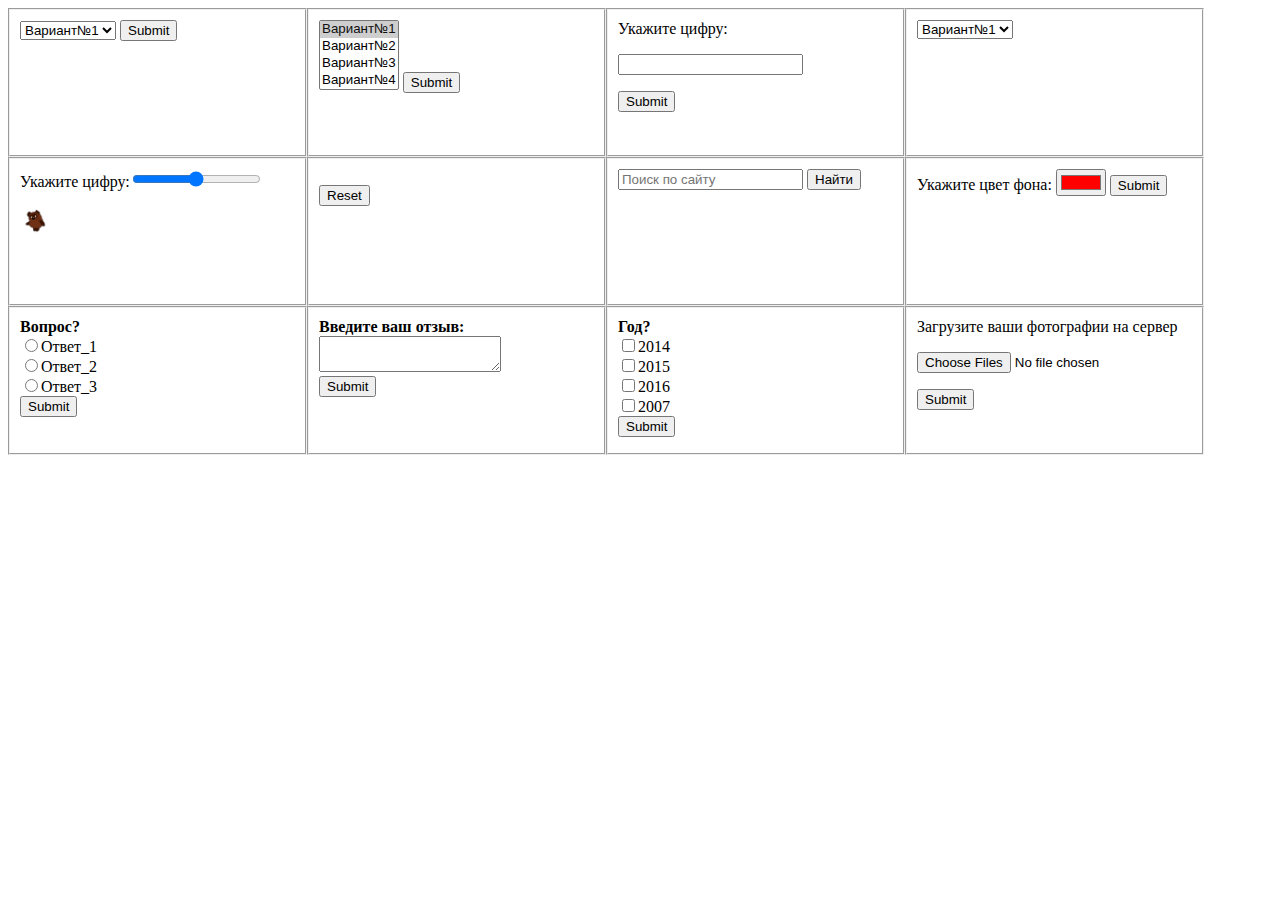
<file: HW_200121/index.html>
<!DOCTYPE html>
<html>
<head>
	<title>HW_200121_</title>
		<script>
			function sizePic() {
				size = document.getElementById("size").value;
				img = document.getElementById("pic");
				img.width = 20 + 10*size;
			}
		</script>
		<style>
			fieldset{
				width: 275px;
				height: 125px;
				padding: 10px 10px;
				margin: 0;
			}

			fieldset:nth-child(odd){
				float: left;
			}
		</style>
</head>
<body>
	<form>
		<fieldset>
			 <select name="select" >
			 <option selected value="s1" >Вариант№1</option>
			 <option value="s2">Вариант№2</option>	
			 <option value="s3">Вариант№3</option>	
			 <option value="s4">Вариант№4</option>		
			</select>
			<input type="submit" name="Отправить">
		</fieldset>
	</form>
	<form>
		<fieldset>
			<select name="select" size="4" multiple>
			 <option selected value="s1" >Вариант№1</option>
			 <option value="s2">Вариант№2</option>	
			 <option value="s3">Вариант№3</option>	
			 <option value="s4">Вариант№4</option>		
			</select>
			<input type="submit" name="Отправить">
		</fieldset>
	</form>
	<form>
		<fieldset>
			<label>Укажите цифру:</label>
			<p><input type="number" name="num" pattern="[0-9]"></p>
			<input type="submit" name="Отправить">
		</fieldset>
	</form>
	<form>
		<fieldset>
			<select name="select" size="1" >
			 <option selected value="s1" disabled>Вариант№1</option>
			</select>
		</fieldset>
	</form>
	<form>
		<fieldset>
			<label>Укажите цифру:<input type="range" min="1" max="5" id="size" oninput="sizePic()" value="3"></label>
			<p><img src="img/vinni.png" width="10%" height="10%" alt="" id="pic"></p>
		</fieldset>
	</form>
	<form>
		<fieldset>
			<p><input type="reset" name="Очистить"></p>
		</fieldset>
	</form>
	<form>
		<fieldset>
			<label><input type="search" name="q" placeholder="Поиск по сайту">
			<input type="submit" value="Найти"></label>
		</fieldset>
	</form>
	<form>
		<fieldset>
			<label>Укажите цвет фона: <input type="color" name="bg" value="#ff0000">
			<input type="submit" name="Выбрать"> </label>
		</fieldset>
	</form>
	<form>
		<fieldset>
			<label><b>Вопрос?</b></label><br>
			<input type="radio" name="answer" value="a1">Ответ_1<br>
			<input type="radio" name="answer" value="a2">Ответ_2<br>
			<input type="radio" name="answer" value="a3">Ответ_3<br>
			<input type="submit" name="Отправить">
		</fieldset>
	</form>
	<form>
		<fieldset>
			<label><b>Введите ваш отзыв:</b></label><br>
			<textarea name="comment"></textarea><br>
			<input type="submit" name="Отправить">
		</fieldset>
	</form>
	<form>
		<fieldset>
			<label><b>Год?</b></label><br>
			<input type="checkbox" name="answer" value="a1">2014<br>
			<input type="checkbox" name="answer" value="a2">2015<br>
			<input type="checkbox" name="answer" value="a3">2016<br>
			<input type="checkbox" name="answer" value="a3">2007<br>
			<input type="submit" name="Отправить">
		</fieldset>
	</form>
	<form enctype="multipart/form-data" method="post">
		<fieldset>
			<label>Загрузите ваши фотографии на сервер</label>
			<p><input type="file" name="photo" multiple accept="img/*"></p>
			<input type="submit" name="Отправить">
		</fieldset>
	</form>
</body>
</html>
</file>
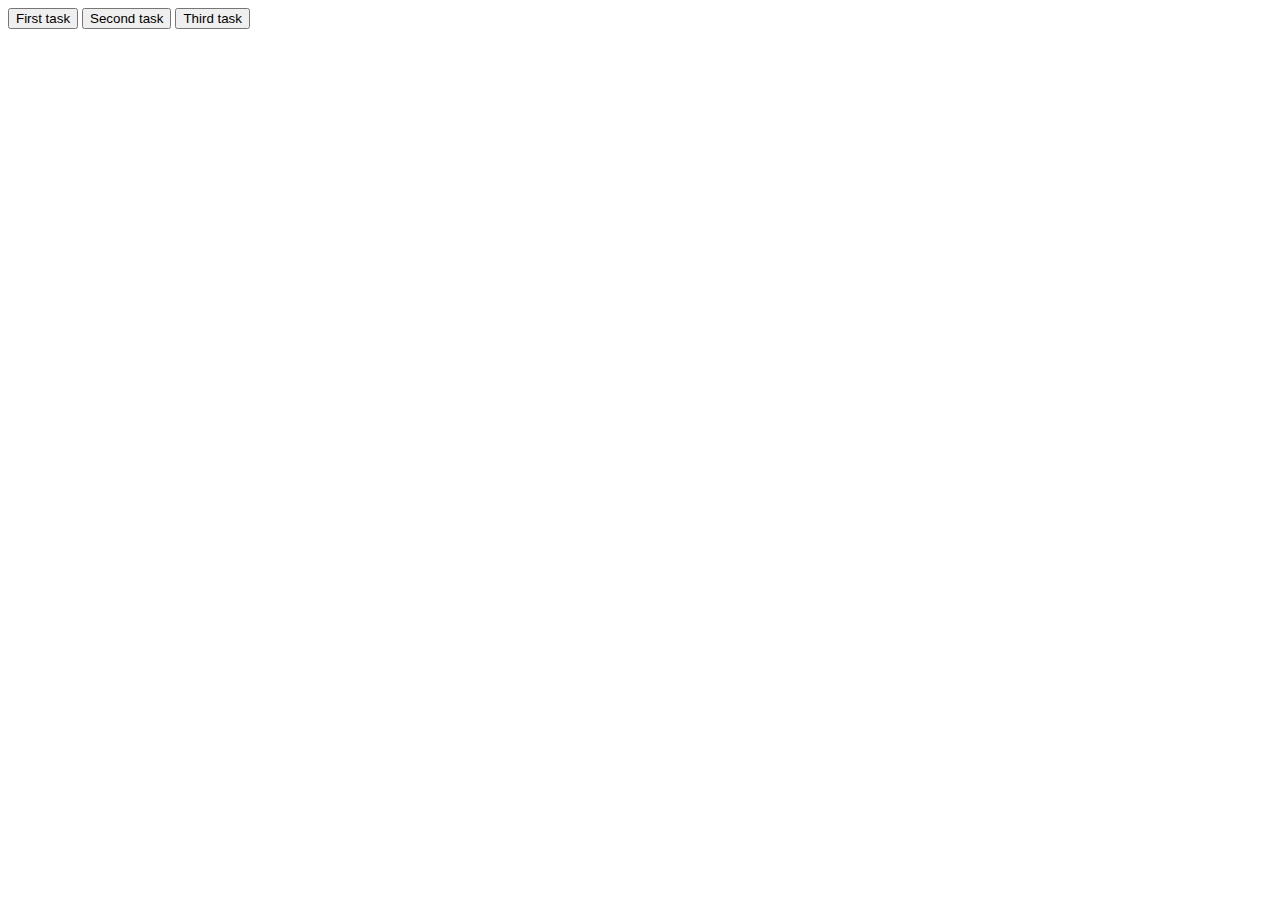
<file: HW_200225/index.html>
<!DOCTYPE html>
<html>
<head>
	<title>JS</title>
	<script>
		function FirstTask(){
			var faq = prompt("Каково 'официальное' название JavaScript?","");
			if (faq == 'EcmaScript') {
				alert("Верно!");
			} else {
				alert("Не знаете? 'EcmaScript'!");
			}
		}

		function SecondTask(){
			var faq_double = prompt("Введите число","");
			if (faq_double == 0){
				alert("0");
			} else if(faq_double > 0){
				alert("1");
			} else if(faq_double < 0){
				alert("-1");
			}
		}

		function ThirdTask(){
			var faq_third = prompt("Кто пришел?","");
			if (faq_third == "Админ") {
				var faq_third_sec = prompt("Пароль?", "");
				if (faq_third_sec == "Черный властелин") {
					alert("Добро Пожаловать!");	
				} else if (faq_third_sec = false) {
				alert("Вход Отменен");
				} else {
					alert("Не правильный пароль");
				}
			} else if (faq_third = false) {
				alert("Вход Отменен");
			}
			else {
				alert("Я вас не знаю");
			}
		}
	</script>
</head>
<body>
	<input type="button" onclick="FirstTask()" value="First task">
	<input type="button" onclick="SecondTask()" value="Second task">
	<input type="button" onclick="ThirdTask()" value="Third task">
</body>
</html>
</file>
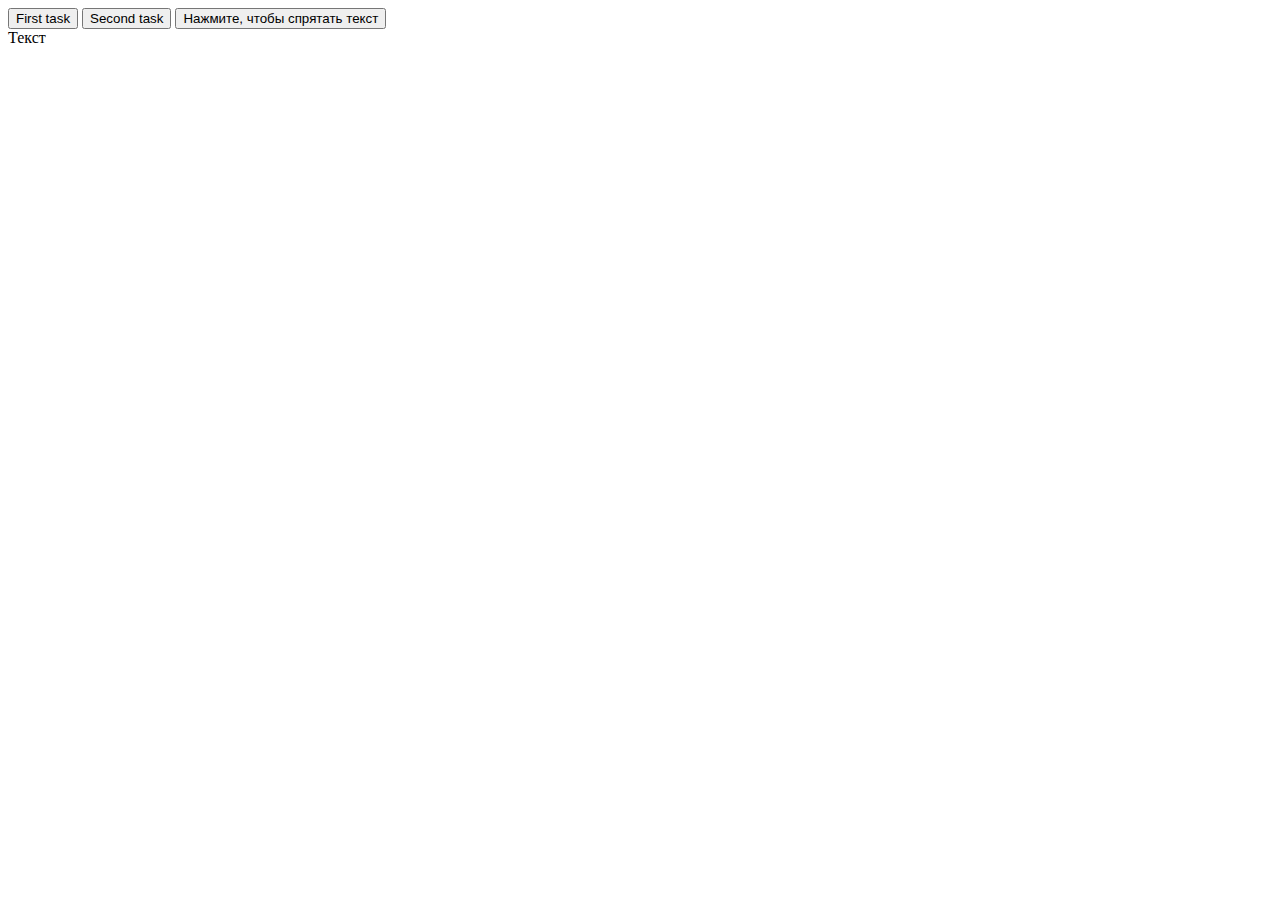
<file: HW_200227/index.html>
<!DOCTYPE html>
<html>
<head>
	<title>JS</title>
	<script>
		function FirstTask(){	
				do {
				var answer = prompt("Введите число > 100?", "");
				} while (answer <= 100 && answer);
		}

		function SecondTask(){
			var i = 0;
			do{
				alert("номер : " + i + "!");
				i ++;
			} while(i < 3);
		}

	
	</script>
</head>
<body>
	<input type="button" onclick="FirstTask()" value="First task">
	<input type="button" onclick="SecondTask()" value="Second task">
	 <button id="hide">Нажмите, чтобы спрятать текст</button>
  	<div id="text">Текст</div>
  	<script
	  src="https://code.jquery.com/jquery-3.4.1.min.js"
	  integrity="sha256-CSXorXvZcTkaix6Yvo6HppcZGetbYMGWSFlBw8HfCJo="
	  crossorigin="anonymous"></script>
	 <script>
	 		$(function(){
			$('button#hide').click(function(){
				$('#text').toggle("slow");
			});
		});
	 </script>
</body>
</html>
</file>
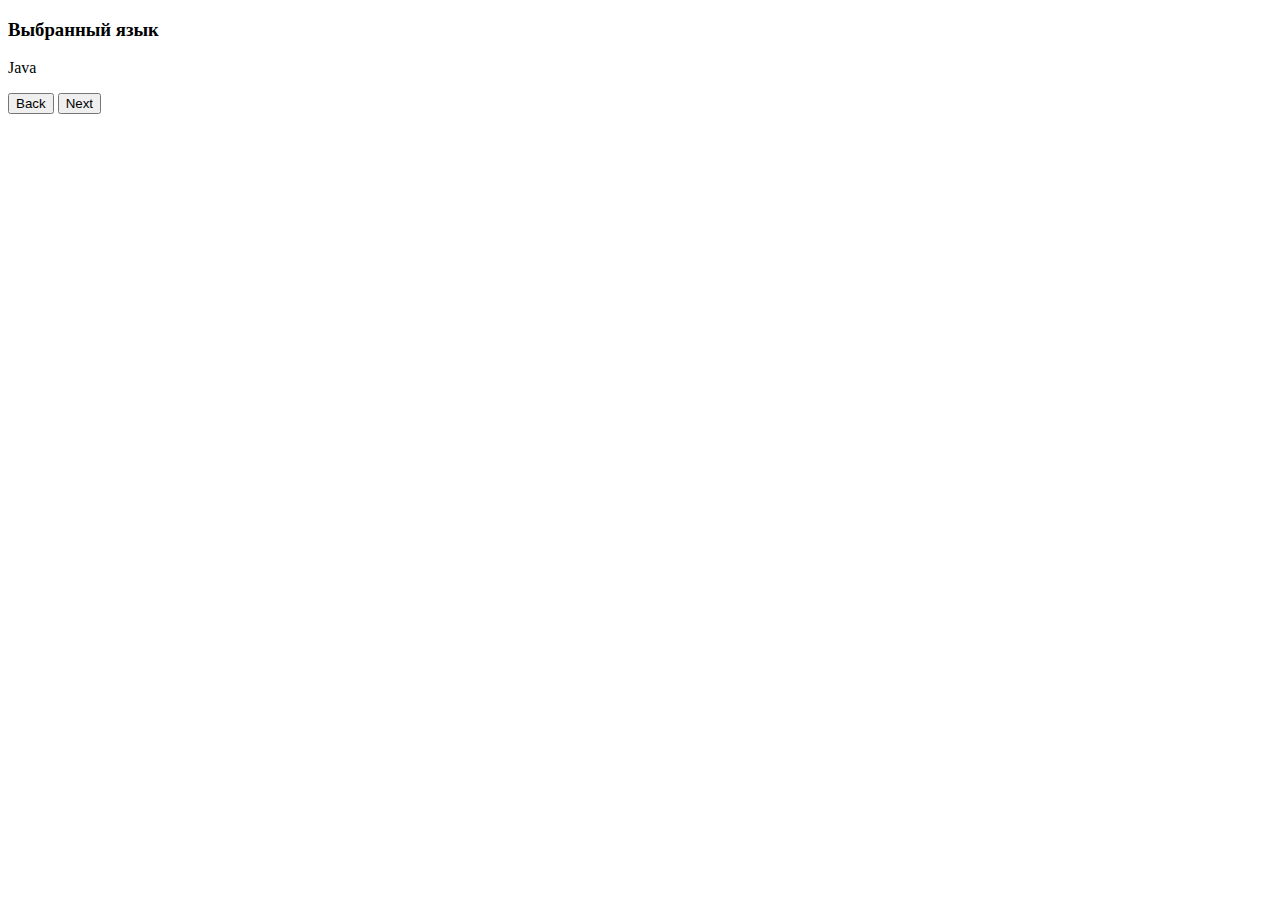
<file: HW_200303/index.html>
<!DOCTYPE html>
<html>
<head>
<meta charset="utf-8">
<script src="https://code.jquery.com/jquery-3.4.1.min.js" integrity="sha256-CSXorXvZcTkaix6Yvo6HppcZGetbYMGWSFlBw8HfCJo=" crossorigin="anonymous"></script>
<style>
	#langs p{
	display: none;
	}
	#langs p.first{
	display: block;
	}
</style>
	<title>HW_200303</title>
</head>
<body>
	<h3>Выбранный язык</h3>
<div id="langs">
	<p class="first">Java</p>
	<p>C/C++</p>
	<p>PHP</p>
	<p class="last">JavaScript</p>
</div>
<button id="prev">Back</button>
<button id="next">Next</button>
<script type="text/javascript">
	$(function () {
		var current = $('div#langs p').first();
		$('#next').click(function(){
			$(current).not('.last').hide("fast", function() {
				current = $(current).next('p');
				$(current).show("fast");
			});
		});
	});
	$("#prev").click(function () {
		$(current).not('.first').hide("fast", function() {
			current = $(current).prev('p');
			$(current).show("fast");
		});
	});
</script>
</body>
</html>
</file>
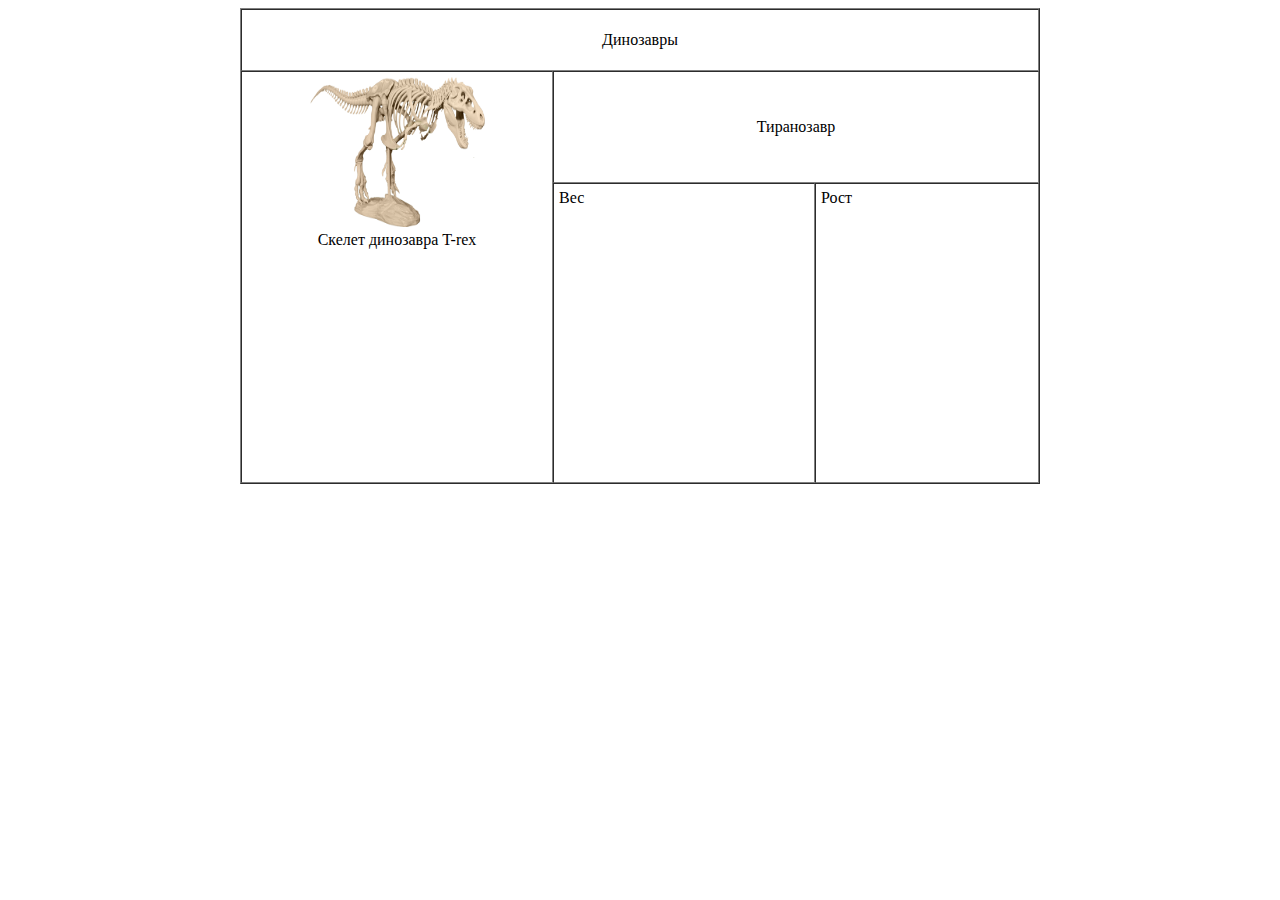
<file: HW_200116/index_trex.html>
<!DOCTYPE html>
<html>
<head>
	<meta charset="utf-8">
	<title>HW_200116</title>
</head>
<body>
	<table width="800" border="1" align="center" cellpadding="5" cellspacing="0">
		<tr align="center">
			<td height="50" colspan="3" >Динозавры</td>
		</tr>
		<tr>
			<td width="300" height="400" rowspan="2" align="center" valign="top"><img src="img/rex.png" height="150" width="175"><br>Скелет динозавра T-rex</td>
			<td align="center" height="100" colspan="2">Тиранозавр</td>
		</tr>
		<tr>
			<td width="250" valign="top">Вес</td>
			<td valign="top">Рост</td>
		</tr>
		
	</table>
</body>
</html>
</file>
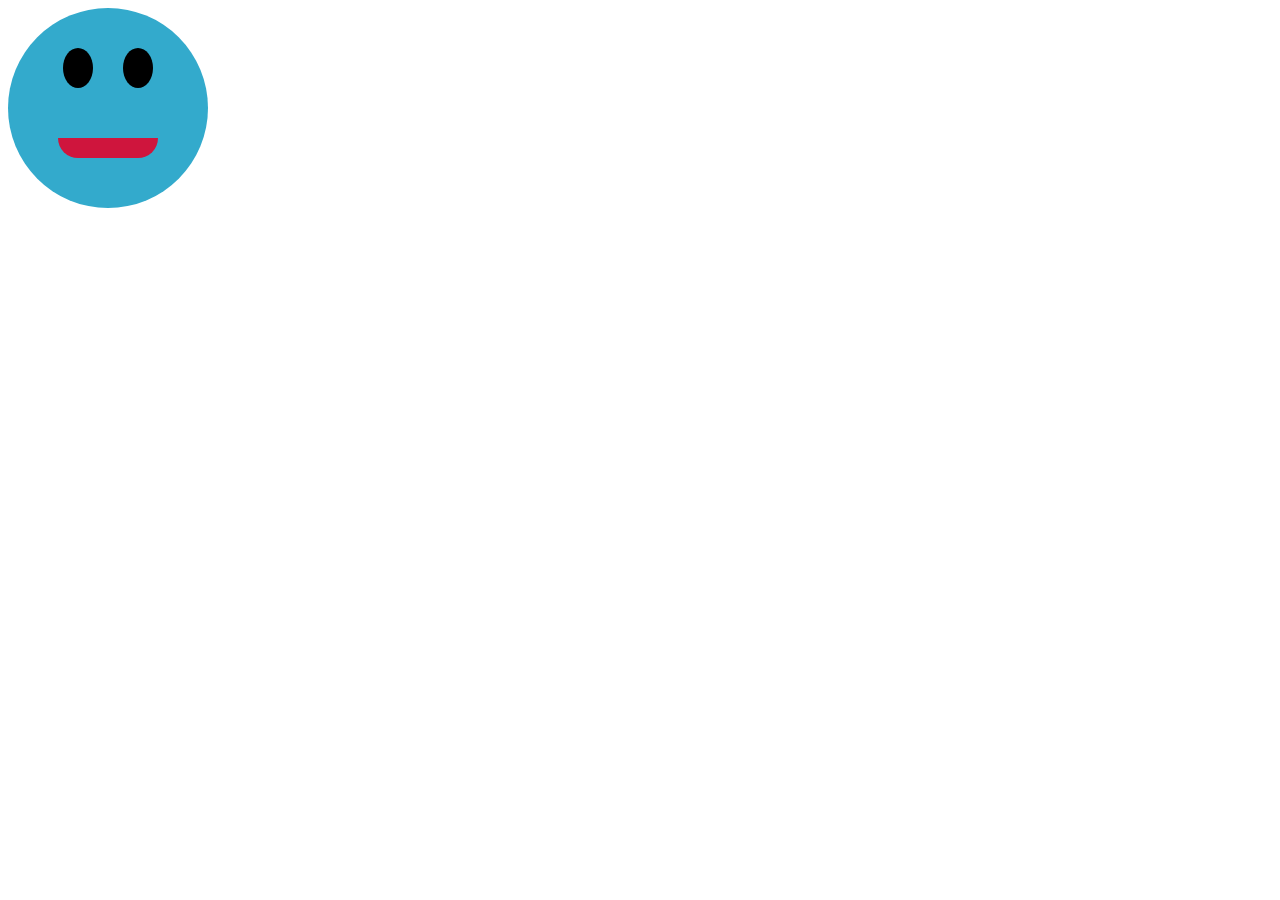
<file: HW_200211/smile.html>
<!doctype html>
<html lang="en">
<head>
    <meta charset="UTF-8">
    <meta name="viewport"
          content="width=device-width, user-scalable=no, initial-scale=1.0, maximum-scale=1.0, minimum-scale=1.0">
    <meta http-equiv="X-UA-Compatible" content="ie=edge">
    <title>Smile</title>
    <style>
        .creature {
            width:  200px;
            height: 200px;
            border-radius: 50%;
            background: #3ac;
            position: relative;

        }
        .creature::before, .creature::after {
            content: '';
            position: absolute;
            width: 30px;
            height: 40px;
            border-radius: 50%;
            background: #000;
            top: 40px;
            animation: eye 5s ease-in-out infinite;
        }
        .creature::before { left: 55px; }
        .creature::after { right: 55px; }
        @keyframes eye {
            10% { transform: scaleY(1.0); }
            30% { transform: scaleY(0.1); }
            50% { transform: scaleY(2); }
            60% { transform: scaleY(0.1); }
            80% { transform: scaleY(1); }
        }
        .mouth
        { 
            width: 100px;
            height: 20px;
            border-top-left-radius: 0;
            border-top-right-radius: 0;
            border-bottom-left-radius: 200px;
            border-bottom-right-radius: 200px;
            position: absolute;
            top: 65%;
            left: 55%;
            margin-left: -30%;
            background: #cf153d;
            animation: smile 5s ease-in-out infinite;
        }
            @keyframes smile {
            30% { transform: scaleX(1.0); }
            50% { transform: scaleX(1.5); }
            70% { transform: scaleX(1); }
        }
    </style>
</head>
<body>
    <div class="creature">
            <div class="mouth"></div>
    </div>
</body>
</html>
</file>
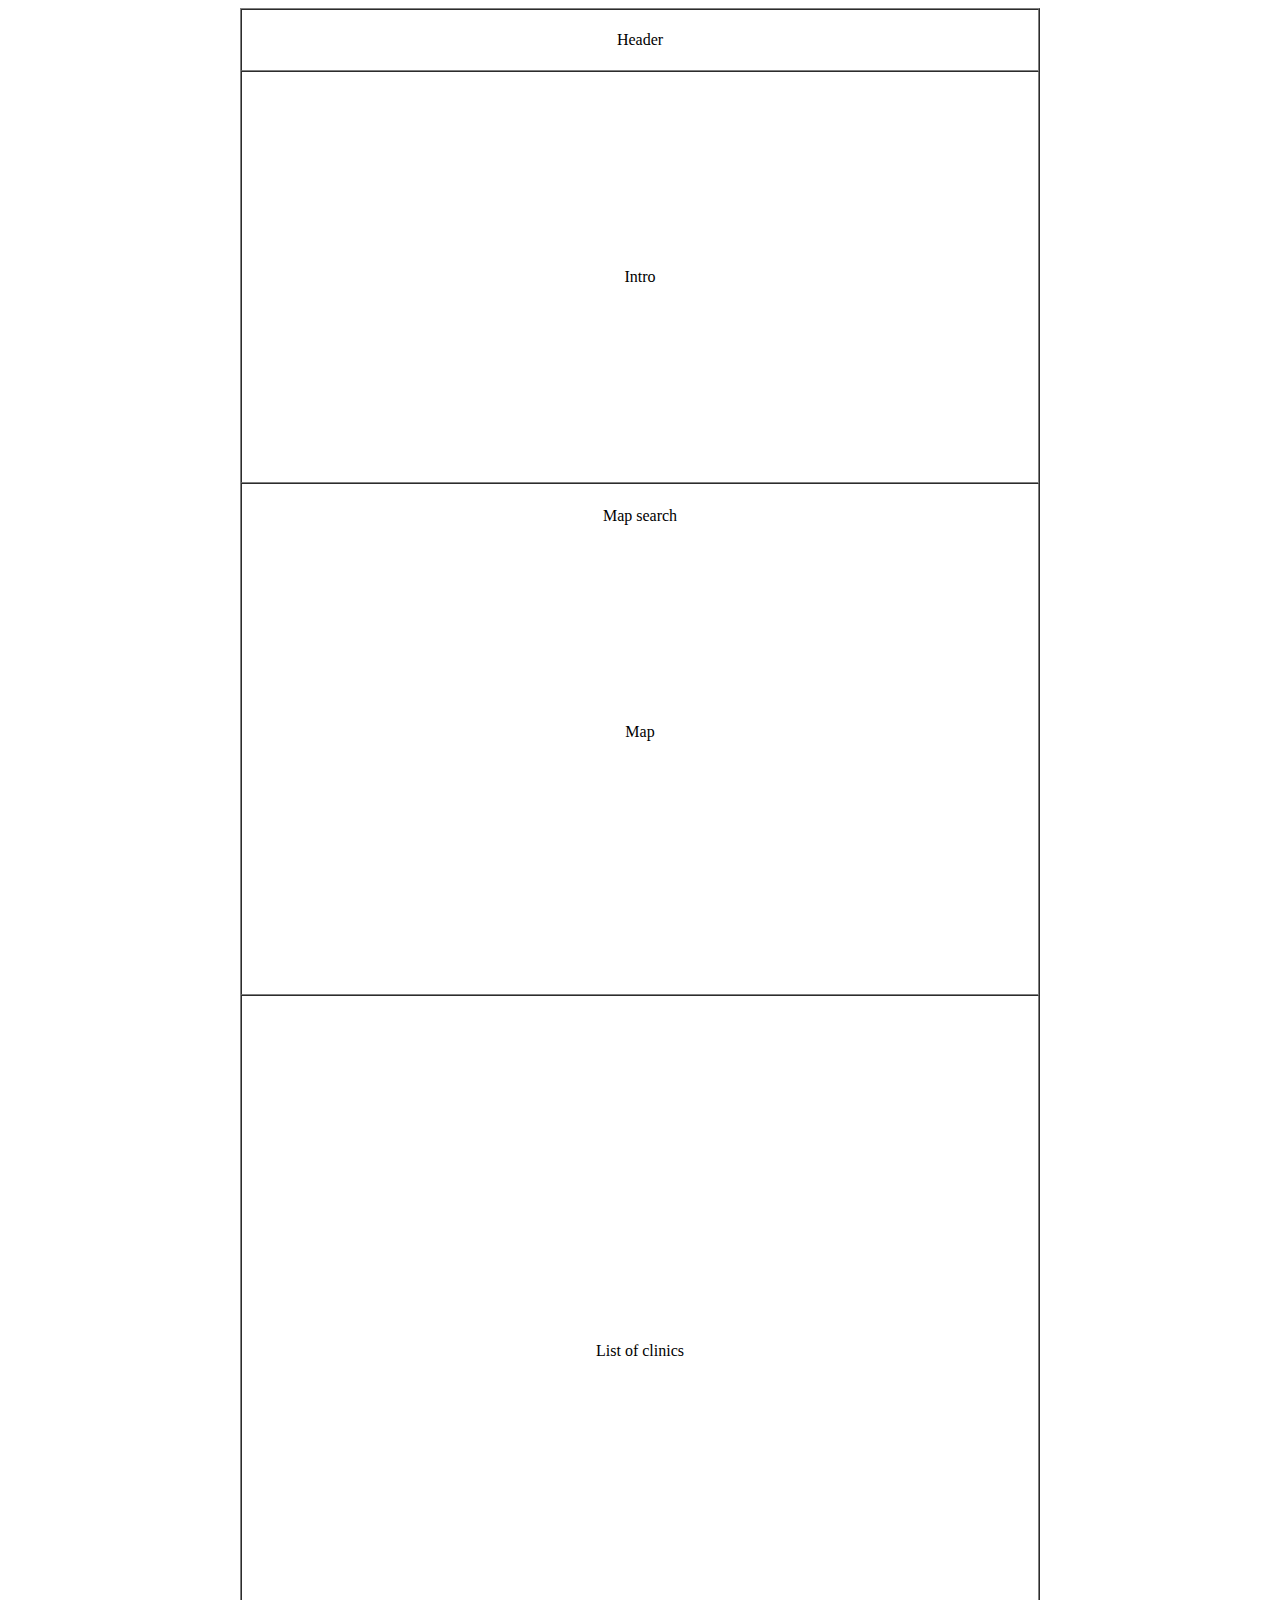
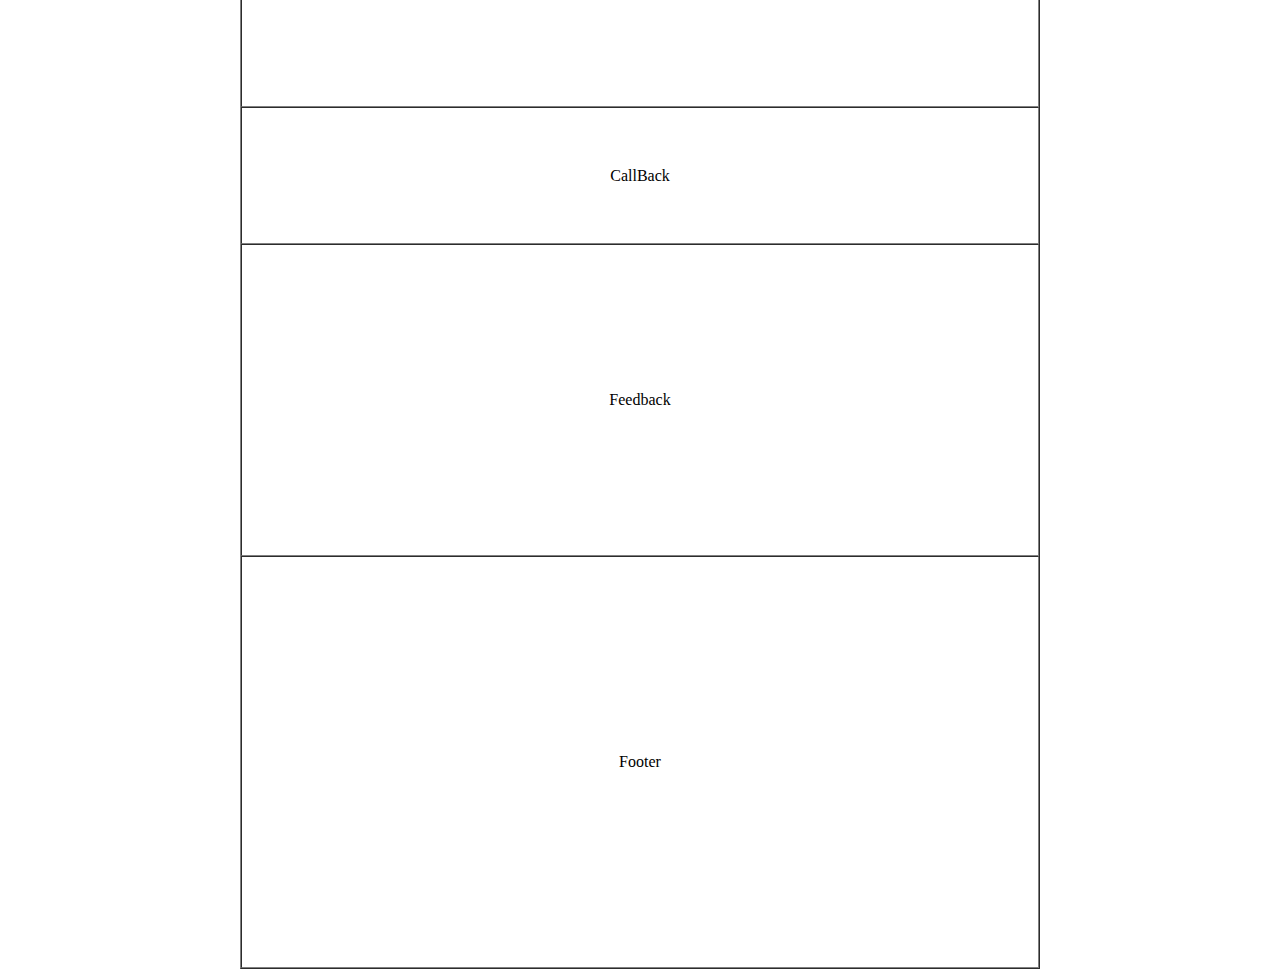
<file: HW_200116/HW_200116_Site/index_site.html>
<!DOCTYPE html>
<html>
<head>
	<meta charset="utf-8">
	<title>HW_200116</title>
</head>
<body>
	<table width="800" border="1" align="center" cellpadding="5" cellspacing="0">
		<tr align="center">
			<td height="50" colspan="3">Header</td>
		</tr>
		<tr align="center">
			<td height="400" colspan="3">Intro</td>
		</tr>
		<tr align="center">
			<td height="500" colspan="3" valign="top"><br>Map search<br><br><br><br><br><br><br><br><br><br><br><br>Map</td>
		</tr>
		<tr align="center">
			<td height="700" colspan="3">List of clinics</td>
		</tr>
		<tr align="center">
			<td height="125" colspan="3">CallBack</td>
		</tr>
		<tr align="center">
			<td height="300" colspan="3">Feedback</td>
		</tr>
		<tr align="center">
			<td height="400" colspan="3">Footer</td>
		</tr>
	</table>
</body>
</html>
</file>
